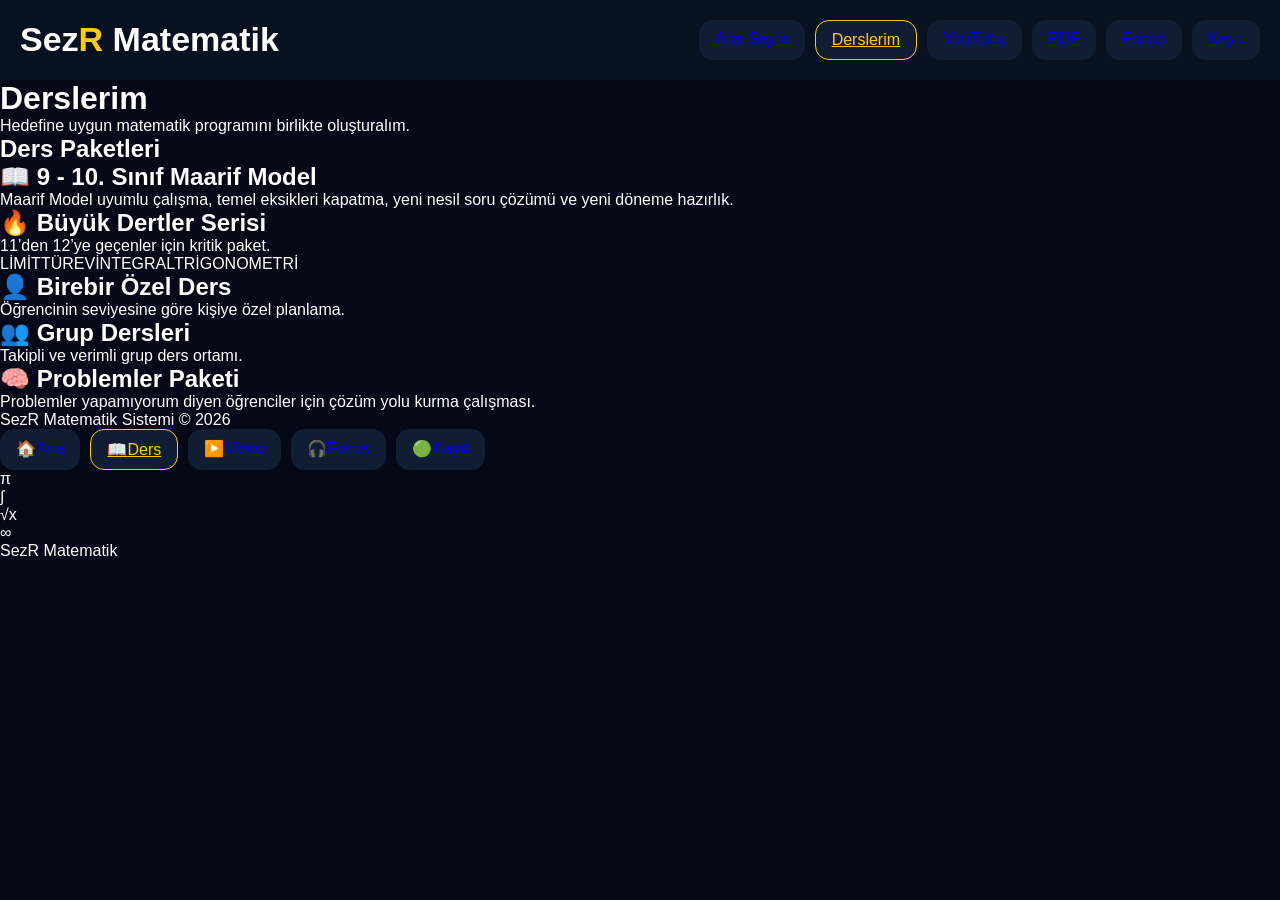
<file: dersler.html>
<!DOCTYPE html><html lang="tr"><head><meta charset="UTF-8"><meta name="viewport" content="width=device-width, initial-scale=1.0">
<title>SezR Matematik | Derslerim</title><link rel="manifest" href="manifest.json"><link rel="icon" type="image/png" href="favicon.png"><meta name="theme-color" content="#020617">
<meta property="og:title" content="SezR Matematik | Yaz Dersleri"><meta property="og:description" content="Matematikte eksiklerini kapat, yeni döneme güçlü başla."><meta property="og:image" content="https://eyecbul-oss.github.io/matematik-ders/preview.jpg?v=9"><meta property="og:type" content="website">
<link rel="preconnect" href="https://fonts.googleapis.com"><link href="https://fonts.googleapis.com/css2?family=Inter:wght@400;600;700;800;900&family=Montserrat:wght@700;800;900&display=swap" rel="stylesheet"><link rel="stylesheet" href="style.css"></head>
<body><div class="container"><header class="topbar"><div class="logo">Sez<span>R</span> Matematik</div><nav class="nav"><a class="" href="index.html">Ana Sayfa</a><a class="active" href="dersler.html">Derslerim</a><a class="" href="youtube.html">YouTube</a><a class="" href="pdf.html">PDF</a><a class="" href="focus.html">Focus</a><a class="" href="iletisim.html">Kayıt</a></nav></header><h1>Derslerim</h1><p class="lead">Hedefine uygun matematik programını birlikte oluşturalım.</p><section><h2 class="section-title">Ders Paketleri</h2><div class="grid two"><div class="card"><h2>📖 9 - 10. Sınıf Maarif Model</h2><p>Maarif Model uyumlu çalışma, temel eksikleri kapatma, yeni nesil soru çözümü ve yeni döneme hazırlık.</p></div><div class="card"><h2>🔥 Büyük Dertler Serisi</h2><p>11’den 12’ye geçenler için kritik paket.</p><span class="tag">LİMİT</span><span class="tag">TÜREV</span><span class="tag">İNTEGRAL</span><span class="tag">TRİGONOMETRİ</span></div><div class="card"><h2>👤 Birebir Özel Ders</h2><p>Öğrencinin seviyesine göre kişiye özel planlama.</p></div><div class="card"><h2>👥 Grup Dersleri</h2><p>Takipli ve verimli grup ders ortamı.</p></div><div class="card"><h2>🧠 Problemler Paketi</h2><p>Problemler yapamıyorum diyen öğrenciler için çözüm yolu kurma çalışması.</p></div></div></section><footer class="footer">SezR Matematik Sistemi © 2026</footer></div><nav class="quick">
<a class="" href="index.html"><span>🏠</span>Ana</a>
<a class="active" href="dersler.html"><span>📖</span>Ders</a>
<a class="" href="youtube.html"><span>▶️</span>Video</a>
<a class="" href="focus.html"><span>🎧</span>Focus</a>
<a class="" href="iletisim.html"><span>🟢</span>Kayıt</a></nav><script src="app.js"></script></body></html>
</file>
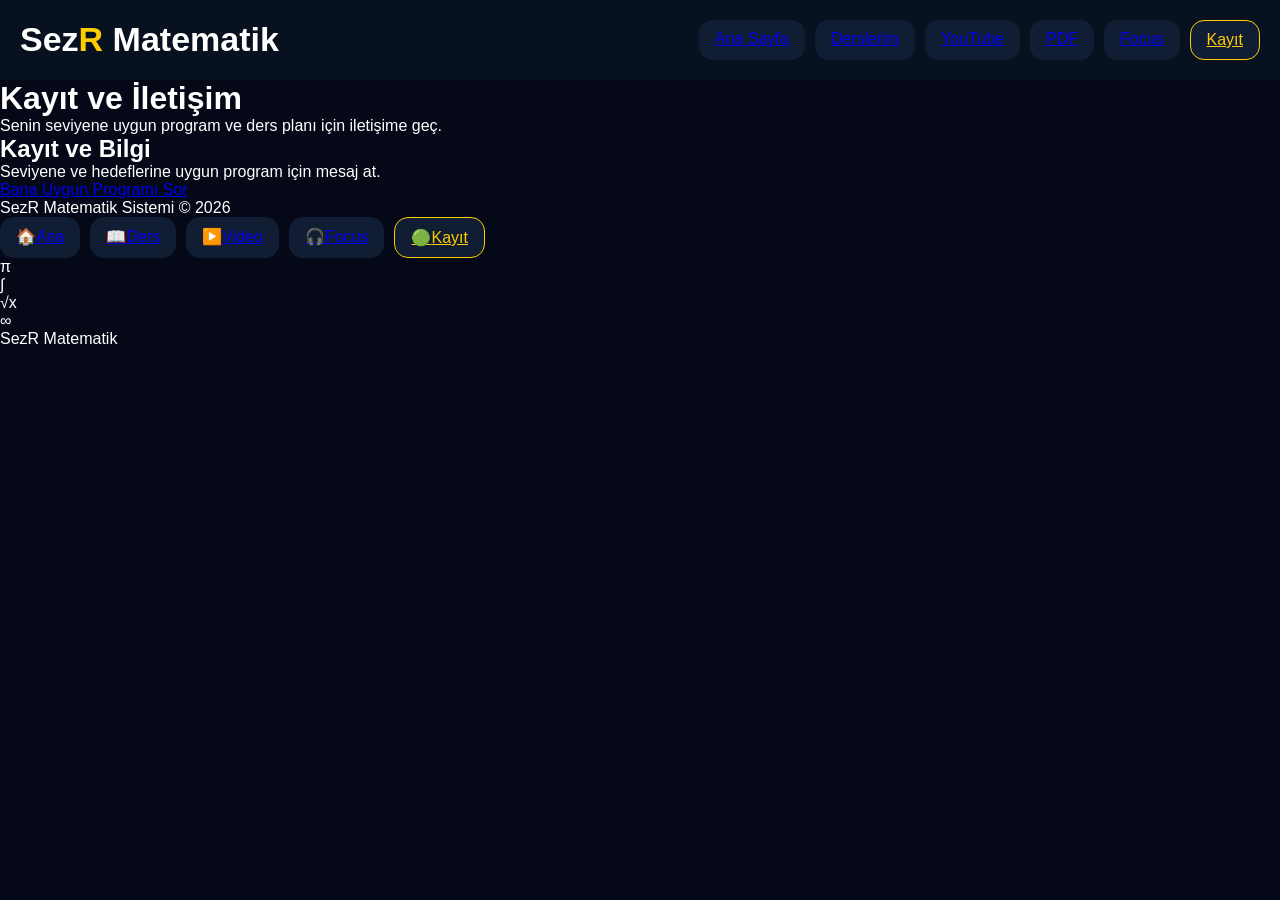
<file: iletisim.html>
<!DOCTYPE html><html lang="tr"><head><meta charset="UTF-8"><meta name="viewport" content="width=device-width, initial-scale=1.0">
<title>SezR Matematik | Kayıt</title><link rel="manifest" href="manifest.json"><link rel="icon" type="image/png" href="favicon.png"><meta name="theme-color" content="#020617">
<meta property="og:title" content="SezR Matematik | Yaz Dersleri"><meta property="og:description" content="Matematikte eksiklerini kapat, yeni döneme güçlü başla."><meta property="og:image" content="https://eyecbul-oss.github.io/matematik-ders/preview.jpg?v=9"><meta property="og:type" content="website">
<link rel="preconnect" href="https://fonts.googleapis.com"><link href="https://fonts.googleapis.com/css2?family=Inter:wght@400;600;700;800;900&family=Montserrat:wght@700;800;900&display=swap" rel="stylesheet"><link rel="stylesheet" href="style.css"></head>
<body><div class="container"><header class="topbar"><div class="logo">Sez<span>R</span> Matematik</div><nav class="nav"><a class="" href="index.html">Ana Sayfa</a><a class="" href="dersler.html">Derslerim</a><a class="" href="youtube.html">YouTube</a><a class="" href="pdf.html">PDF</a><a class="" href="focus.html">Focus</a><a class="active" href="iletisim.html">Kayıt</a></nav></header><h1>Kayıt ve İletişim</h1><p class="lead">Senin seviyene uygun program ve ders planı için iletişime geç.</p><section><div class="card"><h2>Kayıt ve Bilgi</h2><p>Seviyene ve hedeflerine uygun program için mesaj at.</p><div class="actions"><a class="btn green" href="https://wa.me/905058266949?text=Merhaba%20SezR%20Matematik%20dersleri%20hakk%C4%B1nda%20bilgi%20almak%20istiyorum">Bana Uygun Programı Sor</a></div></div></section><footer class="footer">SezR Matematik Sistemi © 2026</footer></div><nav class="quick">
<a class="" href="index.html"><span>🏠</span>Ana</a>
<a class="" href="dersler.html"><span>📖</span>Ders</a>
<a class="" href="youtube.html"><span>▶️</span>Video</a>
<a class="" href="focus.html"><span>🎧</span>Focus</a>
<a class="active" href="iletisim.html"><span>🟢</span>Kayıt</a></nav><script src="app.js"></script></body></html>
</file>
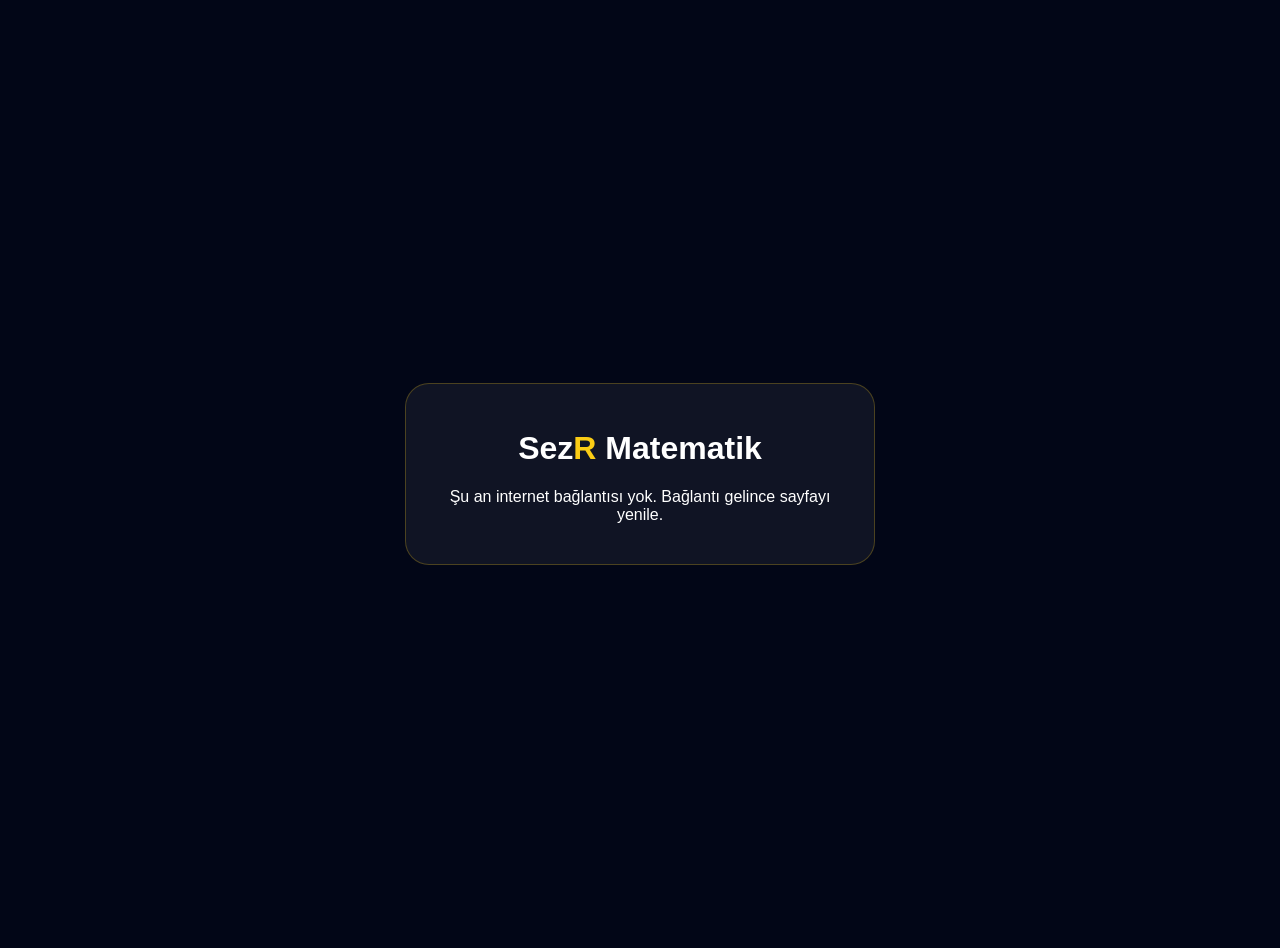
<file: offline.html>
<!doctype html><html lang="tr"><meta charset="utf-8"><meta name="viewport" content="width=device-width,initial-scale=1"><title>SezR Matematik | Offline</title><style>body{margin:0;font-family:Arial;background:#020617;color:white;display:grid;place-items:center;min-height:100vh;text-align:center;padding:24px}div{max-width:420px;background:rgba(255,255,255,.06);border:1px solid rgba(250,204,21,.25);border-radius:24px;padding:24px}b{color:#facc15}</style><div><h1>Sez<b>R</b> Matematik</h1><p>Şu an internet bağlantısı yok. Bağlantı gelince sayfayı yenile.</p></div></html>
</file>
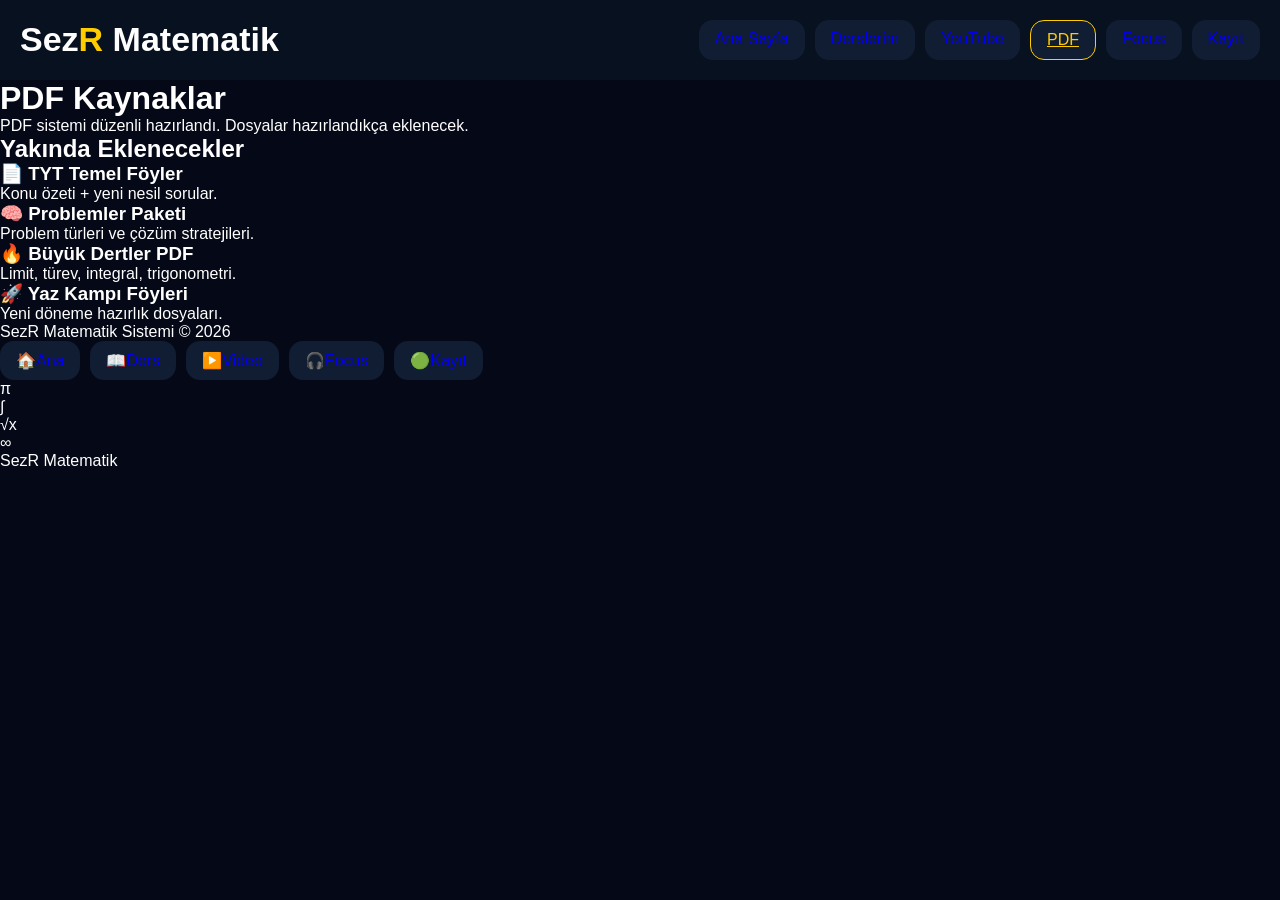
<file: pdf.html>
<!DOCTYPE html><html lang="tr"><head><meta charset="UTF-8"><meta name="viewport" content="width=device-width, initial-scale=1.0">
<title>SezR Matematik | PDF Kaynaklar</title><link rel="manifest" href="manifest.json"><link rel="icon" type="image/png" href="favicon.png"><meta name="theme-color" content="#020617">
<meta property="og:title" content="SezR Matematik | Yaz Dersleri"><meta property="og:description" content="Matematikte eksiklerini kapat, yeni döneme güçlü başla."><meta property="og:image" content="https://eyecbul-oss.github.io/matematik-ders/preview.jpg?v=9"><meta property="og:type" content="website">
<link rel="preconnect" href="https://fonts.googleapis.com"><link href="https://fonts.googleapis.com/css2?family=Inter:wght@400;600;700;800;900&family=Montserrat:wght@700;800;900&display=swap" rel="stylesheet"><link rel="stylesheet" href="style.css"></head>
<body><div class="container"><header class="topbar"><div class="logo">Sez<span>R</span> Matematik</div><nav class="nav"><a class="" href="index.html">Ana Sayfa</a><a class="" href="dersler.html">Derslerim</a><a class="" href="youtube.html">YouTube</a><a class="active" href="pdf.html">PDF</a><a class="" href="focus.html">Focus</a><a class="" href="iletisim.html">Kayıt</a></nav></header><h1>PDF Kaynaklar</h1><p class="lead">PDF sistemi düzenli hazırlandı. Dosyalar hazırlandıkça  eklenecek.</p><section><h2 class="section-title">Yakında Eklenecekler</h2><div class="grid four"><div class="card"><h3>📄 TYT Temel Föyler</h3><p>Konu özeti + yeni nesil sorular.</p></div><div class="card"><h3>🧠 Problemler Paketi</h3><p>Problem türleri ve çözüm stratejileri.</p></div><div class="card"><h3>🔥 Büyük Dertler PDF</h3><p>Limit, türev, integral, trigonometri.</p></div><div class="card"><h3>🚀 Yaz Kampı Föyleri</h3><p>Yeni döneme hazırlık dosyaları.</p></div></div></section><footer class="footer">SezR Matematik Sistemi © 2026</footer></div><nav class="quick">
<a class="" href="index.html"><span>🏠</span>Ana</a>
<a class="" href="dersler.html"><span>📖</span>Ders</a>
<a class="" href="youtube.html"><span>▶️</span>Video</a>
<a class="" href="focus.html"><span>🎧</span>Focus</a>
<a class="" href="iletisim.html"><span>🟢</span>Kayıt</a></nav><script src="app.js"></script></body></html>
</file>
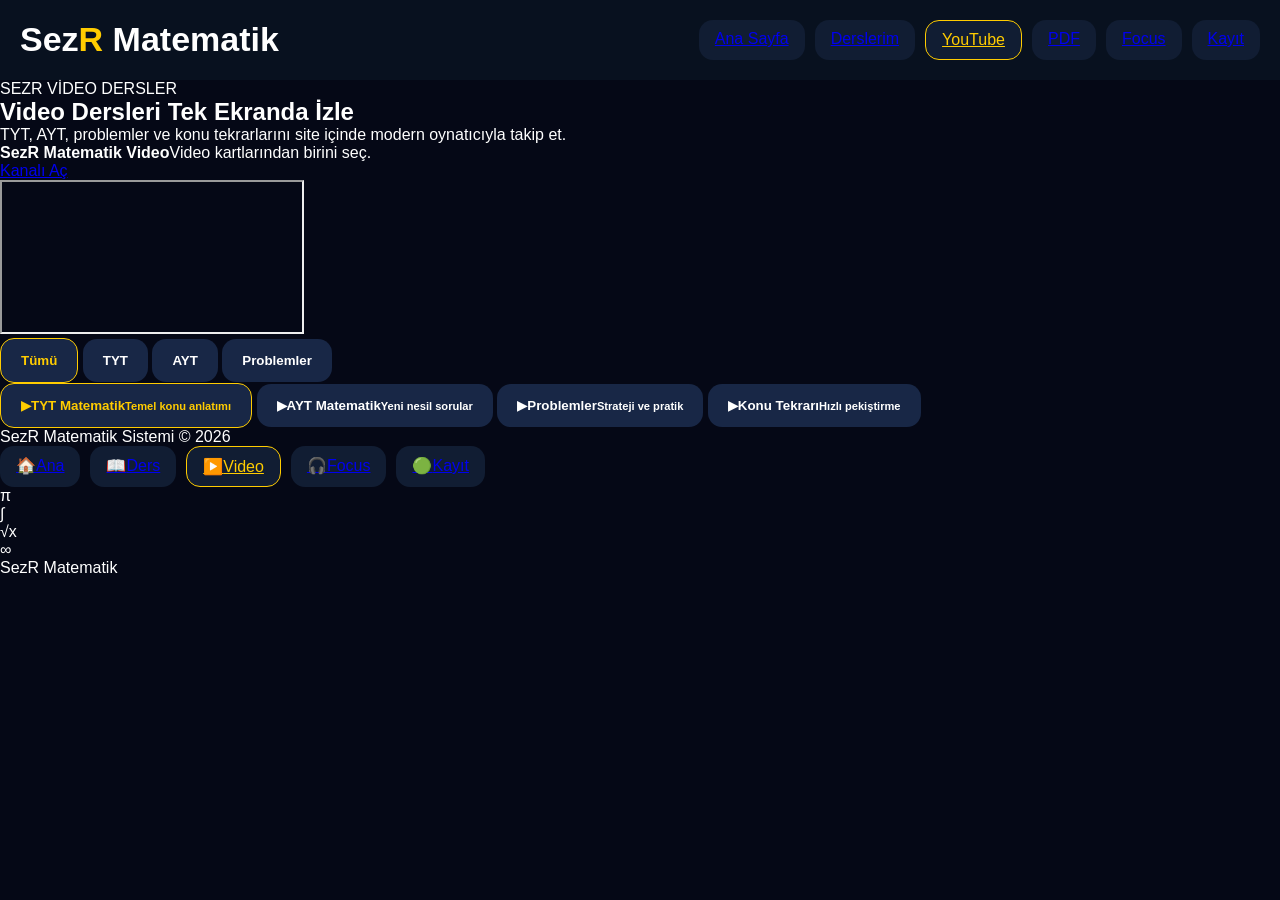
<file: youtube.html>
<!DOCTYPE html><html lang="tr"><head><meta charset="UTF-8"><meta name="viewport" content="width=device-width, initial-scale=1.0">
<title>SezR Matematik | Video Dersler</title><link rel="manifest" href="manifest.json"><link rel="icon" type="image/png" href="favicon.png"><meta name="theme-color" content="#020617">
<meta property="og:title" content="SezR Matematik | Yaz Dersleri"><meta property="og:description" content="Matematikte eksiklerini kapat, yeni döneme güçlü başla."><meta property="og:image" content="https://eyecbul-oss.github.io/matematik-ders/preview.jpg?v=9"><meta property="og:type" content="website">
<link rel="preconnect" href="https://fonts.googleapis.com"><link href="https://fonts.googleapis.com/css2?family=Inter:wght@400;600;700;800;900&family=Montserrat:wght@700;800;900&display=swap" rel="stylesheet"><link rel="stylesheet" href="style.css"></head>
<body><div class="container"><header class="topbar"><div class="logo">Sez<span>R</span> Matematik</div><nav class="nav"><a class="" href="index.html">Ana Sayfa</a><a class="" href="dersler.html">Derslerim</a><a class="active" href="youtube.html">YouTube</a><a class="" href="pdf.html">PDF</a><a class="" href="focus.html">Focus</a><a class="" href="iletisim.html">Kayıt</a></nav></header>
<section class="video-studio-hero">
  <span class="focus-studio-badge">SEZR VİDEO DERSLER</span>
  <h1>Video Dersleri Tek Ekranda İzle</h1>
  <p>TYT, AYT, problemler ve konu tekrarlarını site içinde modern oynatıcıyla takip et.</p>
</section>
<section class="yt-studio">
  <div class="yt-player-card">
    <div class="yt-player-top">
      <div><strong id="ytTitle">SezR Matematik Video</strong><span id="ytDesc">Video kartlarından birini seç.</span></div>
      <a class="yt-channel-btn" href="https://youtube.com/@sezrmatematik?si=dlYIsRR3vzXImzvX" target="_blank" rel="noopener">Kanalı Aç</a>
    </div>
    <div class="yt-player"><iframe id="ytFrame" src="https://www.youtube.com/embed/Zneoob0gk3U?rel=0&modestbranding=1" allowfullscreen title="SezR Matematik Video"></iframe></div>
  </div>
  <div class="yt-section">
    <div class="yt-tabs">
      <button class="yt-tab active" data-filter="all">Tümü</button>
      <button class="yt-tab" data-filter="tyt">TYT</button>
      <button class="yt-tab" data-filter="ayt">AYT</button>
      <button class="yt-tab" data-filter="problem">Problemler</button>
    </div>
    <div class="yt-grid">
      <button class="yt-card active" data-cat="tyt" data-id="Zneoob0gk3U" data-title="TYT Matematik" data-desc="Temel konu anlatımı ve soru çözümü"><span class="yt-thumb">▶</span><strong>TYT Matematik</strong><small>Temel konu anlatımı</small></button>
      <button class="yt-card" data-cat="ayt" data-id="ZrH7gO35gcw" data-title="AYT Matematik" data-desc="Yeni nesil sorular ve strateji"><span class="yt-thumb">▶</span><strong>AYT Matematik</strong><small>Yeni nesil sorular</small></button>
      <button class="yt-card" data-cat="problem" data-id="lDw1f7Ymb8I" data-title="Problemler" data-desc="Problem çözme stratejileri"><span class="yt-thumb">▶</span><strong>Problemler</strong><small>Strateji ve pratik</small></button>
      <button class="yt-card" data-cat="tyt" data-id="Zneoob0gk3U" data-title="Konu Tekrarı" data-desc="Kısa tekrar ve pekiştirme"><span class="yt-thumb">▶</span><strong>Konu Tekrarı</strong><small>Hızlı pekiştirme</small></button>
    </div>
  </div>
</section>
<footer class="footer">SezR Matematik Sistemi © 2026</footer></div><nav class="quick">
<a class="" href="index.html"><span>🏠</span>Ana</a>
<a class="" href="dersler.html"><span>📖</span>Ders</a>
<a class="active" href="youtube.html"><span>▶️</span>Video</a>
<a class="" href="focus.html"><span>🎧</span>Focus</a>
<a class="" href="iletisim.html"><span>🟢</span>Kayıt</a></nav><script src="app.js"></script></body></html>
</file>
<file: style.css>
*{margin:0;padding:0;box-sizing:border-box;font-family:Arial}
body{background:#050816;color:white}
.topbar{display:flex;justify-content:space-between;padding:20px;background:#08111f}
.logo{font-size:34px;font-weight:900}
.logo span{color:#ffcc00}
nav{display:flex;gap:10px}
nav a{padding:10px 16px;background:#111d33;border-radius:14px}
.active{border:1px solid #ffcc00;color:#ffcc00}
.hero{padding:25px}
.scene{height:75vh;border-radius:30px;overflow:hidden;position:relative}
.scene img{width:100%;height:100%;object-fit:cover;filter:brightness(.6)}
.timer-floating{
position:absolute;
top:50%;
left:50%;
transform:translate(-50%,-50%);
font-size:70px;
font-weight:900;
padding:20px 40px;
border-radius:999px;
border:3px solid #ffcc00;
background:rgba(0,0,0,.4)
}
.info-card{
position:absolute;
top:70px;
left:50px;
z-index:2;
background:rgba(0,0,0,.5);
padding:20px;
border-radius:24px;
transition:.5s;
}
.quote{
position:absolute;
bottom:30px;
left:30px;
background:rgba(0,0,0,.45);
padding:16px 22px;
border-radius:16px;
font-size:22px;
}
.controls{
display:grid;
grid-template-columns:1fr 1fr;
gap:20px;
padding:20px
}
.panel{
background:#0c1328;
padding:24px;
border-radius:24px
}
.chips{display:flex;gap:10px;flex-wrap:wrap}
button{
padding:14px 20px;
border:none;
border-radius:14px;
background:#182746;
color:white;
font-weight:700
}
button:hover{background:#ffcc00;color:black}
@media(max-width:768px){
nav{flex-wrap:wrap}
.logo{font-size:26px}
.controls{grid-template-columns:1fr}
.timer-floating{font-size:42px}
.info-card{left:20px;top:20px}
.scene{height:65vh}
}
</file>
